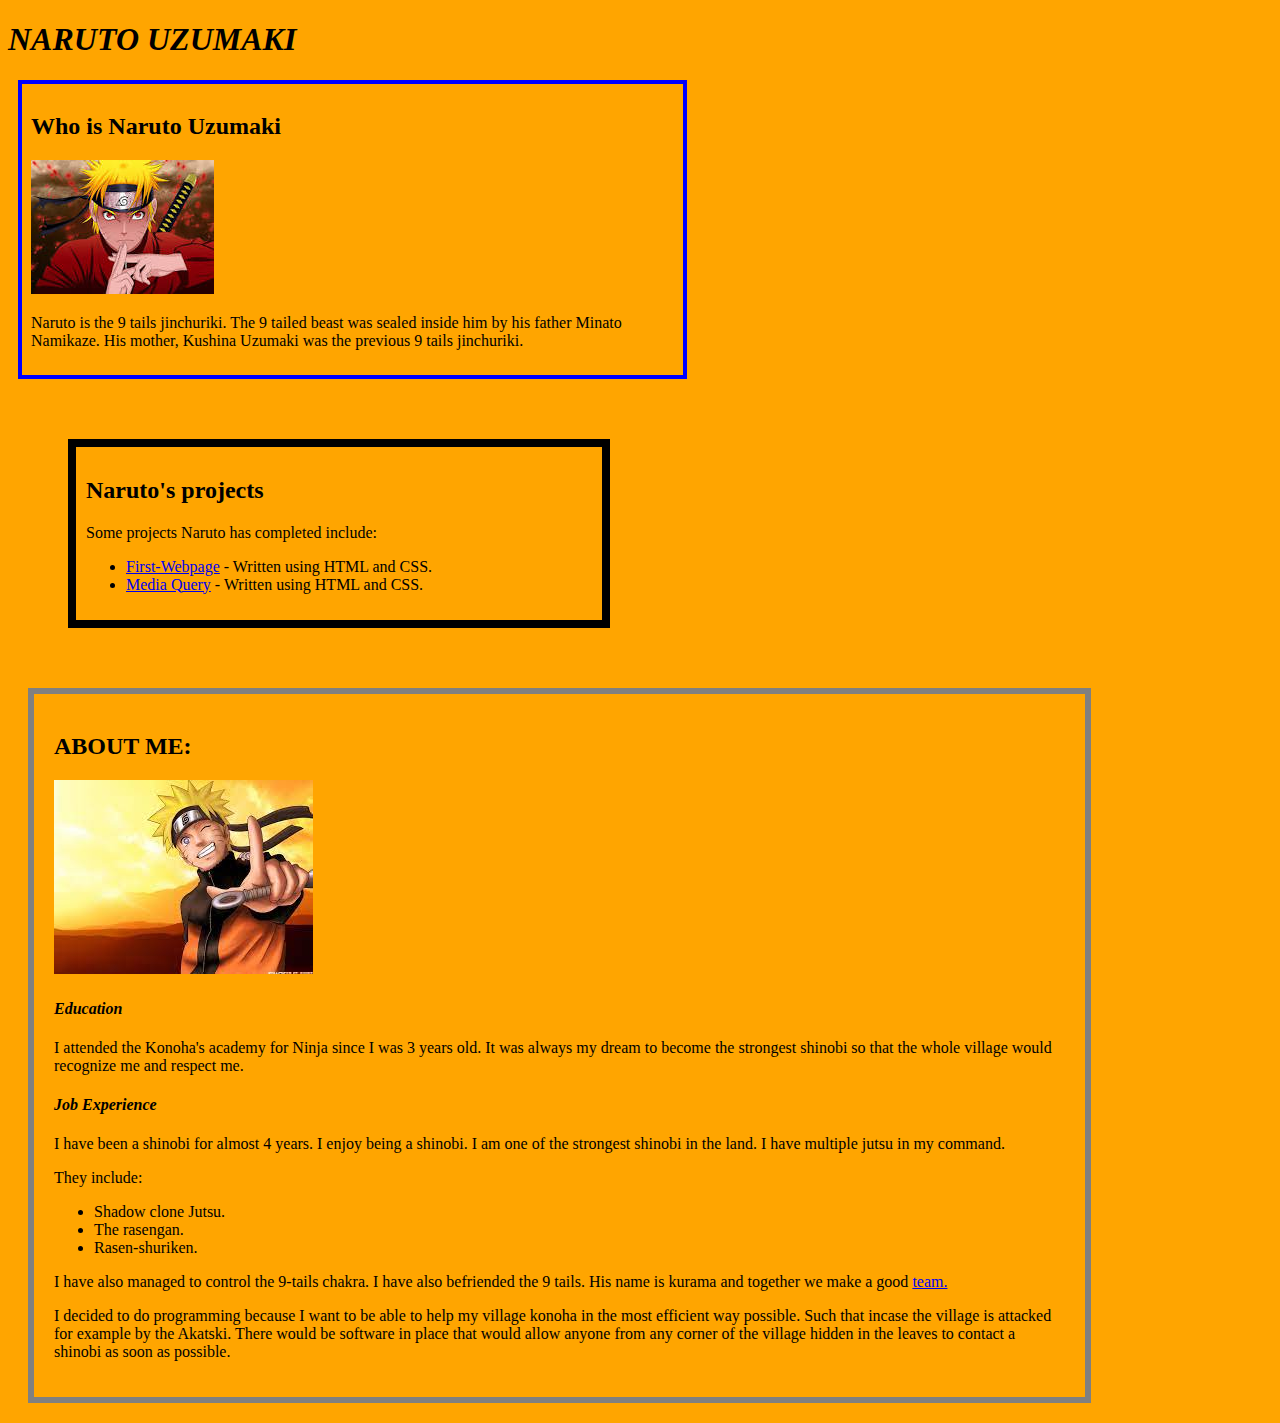
<file: index.html>
<!DOCTYPE html>
<html>

    <head>
        <title>PORTFOLIO</title>
        <link rel="stylesheet" href="css/styles.css" type="text/css" media="all">
    </head>

    <body>
        <h1>NARUTO UZUMAKI</h1>

        <div class="info">

            <h2>Who is Naruto Uzumaki</h2>
            <img src="images/Naruto1.jpeg" alt="Uzumaki">
            <p>Naruto is the 9 tails jinchuriki. The 9 tailed beast was sealed inside him by his father Minato Namikaze.
            His mother, Kushina Uzumaki was the previous 9 tails jinchuriki.</p>
        </div>


        <div class="projects">

            <h2>Naruto's projects</h2>
            <p>Some projects Naruto has completed include:</p>
            <ul>
                <li><a href="https://rajiv-kinyanjui.github.io/First-Webpage/">First-Webpage</a> - Written using HTML and CSS.</li>
                <li><a href="https://github.com/Rajiv-Kinyanjui/Media-Query">Media Query</a> - Written using HTML and CSS.</li>
            </ul>
        </div>

        <div class="aboutme">
            <h2>ABOUT ME:</h2>
            <img src="images/Naruto2.jpeg" alt="Naruto">

            <h4 class="education">Education</h4>
            <p>I attended the Konoha's academy for Ninja since I was 3 years old. It was always my dream to become the strongest shinobi so that the whole village would recognize me and respect me.</p>

            <h4 class="job">Job Experience</h4>
            <p>I have been a shinobi for almost 4 years. I enjoy being a shinobi. I am one of the strongest shinobi in the land. I have multiple jutsu in my command.</p>

            <p>They include:</p>
            <ul>
                <li>Shadow clone Jutsu.</li>
                <li>The rasengan.</li>
                <li>Rasen-shuriken.</li>
            </ul>
            <p>I have also managed to control the 9-tails chakra. I have also befriended the 9 tails. His name is kurama and together we make a good <a href="https://www.youtube.com/watch?v=CmsXraEmC90&t=6s">team.</a></p>
            
            <p class="programming">I decided to do programming because I want to be able to help my village konoha in the most efficient way possible. Such that incase the village is attacked for example by the Akatski. There would be software in place that would allow anyone from any corner of the village hidden in the leaves to contact a shinobi as soon as possible.</p>
        </div>
    </body>
</html>
</file>
<file: css/styles.css>
@media screen and (min-width: 480px) and (max-width: 767px) {
    body{
        background-color: rgb(226, 17, 17);
        color: white;
    }
    
}

@media screen and (min-width: 768px) {
    body{
        background-color: orange;
    }
    
}

.info{
    border: 4px solid blue;
    width: 50%;
    margin: 10px;
    padding: 9px;
    padding-right: 20px;

}
h1{
    font-style: italic;
    
}

.projects{
    border: 8px solid black;
    width: 40%;
    margin: 60px;
    padding: 10px;
}

.aboutme{
    border: 6px solid gray;
    margin: 20px;
    width: 80%;
    padding: 20px;
}

h4{
    font-style: italic;
}
</file>
